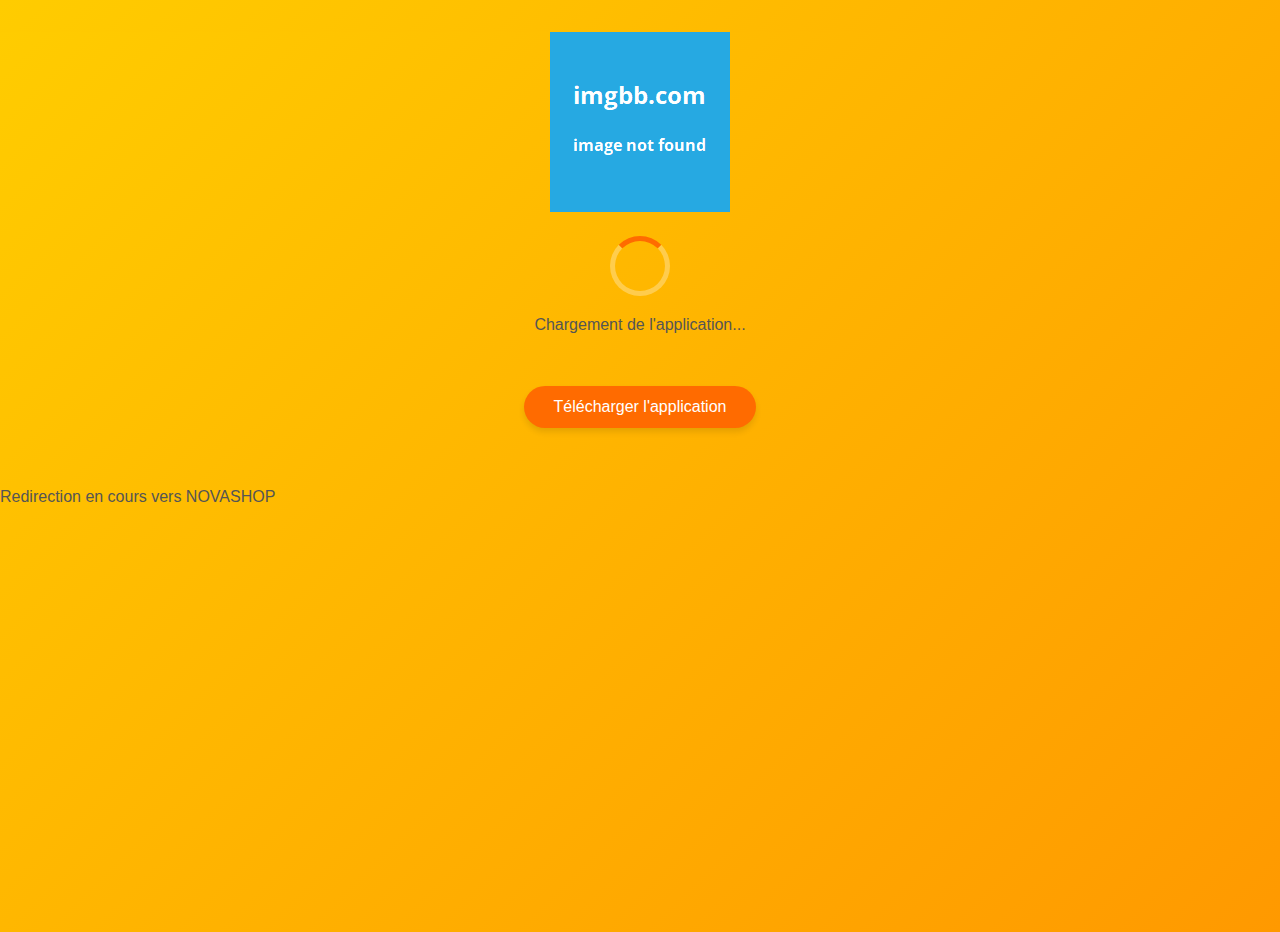
<file: index.html>
<!DOCTYPE html>
<html lang="fr">
<head>
    <meta charset="UTF-8">
    <meta name="viewport" content="width=device-width, initial-scale=1.0, maximum-scale=1.0, user-scalable=no, viewport-fit=cover">
    <meta name="theme-color" content="#ffcc00">
    <!-- PWA Configuration -->
    <meta name="mobile-web-app-capable" content="yes">
    <meta name="apple-mobile-web-app-capable" content="yes">
    <meta name="apple-mobile-web-app-status-bar-style" content="black-translucent">
    <meta name="apple-mobile-web-app-title" content="NOVASHOP">
    <!-- WebView Configuration -->
    <meta http-equiv="Content-Security-Policy" content="default-src 'self' https:; img-src 'self' https: data:; media-src *; connect-src 'self' https:;">
    <meta http-equiv="X-UA-Compatible" content="IE=edge">
    <meta name="format-detection" content="telephone=no">
    <link rel="manifest" href="manifest.json">
    <link rel="icon" href="icons/icon-192x192.png" type="image/png">
    <title>NOVASHOP</title>
    <link rel="stylesheet" href="style.css">
    <style>
        body, html {
            margin: 0;
            padding: 0;
            width: 100%;
            height: 100%;
            overflow: hidden;
            background: linear-gradient(135deg, #ffcc00 0%, #ff9900 100%);
            display: flex;
            justify-content: center;
            align-items: center;
            font-family: Arial, sans-serif;
        }
        .container {
            text-align: center;
            padding: 30px;
            background: white;
            border-radius: 20px;
            box-shadow: 0 10px 25px rgba(0, 0, 0, 0.1);
            width: 90%;
            max-width: 350px;
            margin: 0 auto;
        }
        .logo {
            max-width: 200px;
            margin-bottom: 20px;
            display: block;
            margin-left: auto;
            margin-right: auto;
        }
        .spinner {
            border: 5px solid #f3f3f3;
            border-top: 5px solid #ffcc00;
            border-radius: 50%;
            width: 50px;
            height: 50px;
            animation: spin 1s linear infinite;
            margin: 0 auto 20px;
        }
        @keyframes spin {
            0% { transform: rotate(0deg); }
            100% { transform: rotate(360deg); }
        }
        .loading {
            display: none;
        }
        .install-button {
            background-color: #ffcc00;
            color: #fff;
            border: none;
            padding: 10px 20px;
            font-size: 16px;
            cursor: pointer;
        }
        .install-button:hover {
            background-color: #ff9900;
        }
        .small {
            font-size: 14px;
            color: #666;
        }
    </style>
    <script>
        // Enregistrement du Service Worker
        if ('serviceWorker' in navigator) {
            window.addEventListener('load', function() {
                navigator.serviceWorker.register('sw.js')
                    .then(function(registration) {
                        console.log('Service Worker enregistré avec succès');
                    })
                    .catch(function(error) {
                        console.log('Échec de l\'enregistrement du Service Worker:', error);
                    });
            });
        }

        let deferredPrompt;
        const installButton = document.getElementById('installButton');

        // Afficher le bouton d'installation si l'événement beforeinstallprompt est déclenché
        window.addEventListener('beforeinstallprompt', (e) => {
            // Empêcher le mini-infobar d'apparaître sur mobile
            e.preventDefault();
            // Stocker l'événement pour l'utiliser plus tard
            deferredPrompt = e;
            // Afficher le bouton d'installation
            installButton.style.display = 'block';
        });

        // Gérer le clic sur le bouton d'installation
        installButton.addEventListener('click', async () => {
            if (!deferredPrompt) return;
            
            // Afficher l'invite d'installation
            deferredPrompt.prompt();
            
            // Attendre que l'utilisateur réponde à l'invite
            const { outcome } = await deferredPrompt.userChoice;
            console.log(`User response to the install prompt: ${outcome}`);
            
            // Réinitialiser la variable deferredPrompt car elle ne peut être utilisée qu'une seule fois
            deferredPrompt = null;
            
            // Masquer le bouton après l'installation
            installButton.style.display = 'none';
        });

        // Redirection après installation
        window.addEventListener('appinstalled', (evt) => {
            console.log('NOVASHOP a été installé avec succès!');
            // Rediriger vers l'application après installation
            window.location.href = 'https://www.mychariow.com/novashop';
        });

        // Redirection standard après chargement
        window.addEventListener('load', function() {
            // Si l'application n'est pas déjà installée, rediriger après un délai
            if (!window.matchMedia('(display-mode: standalone)').matches) {
                setTimeout(function() {
                    window.location.href = 'https://www.mychariow.com/novashop';
                }, 2000);
            }
        });
    </script>
</head>
<body>
    <div class="loading">
        <img src="logo.png" alt="NOVASHOP" class="logo">
        <div class="spinner"></div>
        <p>Chargement de l'application...</p>
        <button id="installButton" class="install-button" style="display: none;">
            Télécharger l'application
        </button>
    </div>
    <p>Redirection en cours vers NOVASHOP</p>
</body>
</html>
</file>
<file: style.css>
/* Styles de base */
body, html {
    margin: 0;
    padding: 0;
    width: 100%;
    min-height: 100vh;
    font-family: 'Arial', sans-serif;
    background: linear-gradient(135deg, #ffcc00 0%, #ff9900 100%);
    color: #333;
    line-height: 1.6;
}

/* Conteneur principal */
.container {
    max-width: 800px;
    margin: 0 auto;
    padding: 2rem;
    text-align: center;
    background: rgba(255, 255, 255, 0.9);
    border-radius: 15px;
    box-shadow: 0 5px 15px rgba(0, 0, 0, 0.1);
    margin-top: 2rem;
    margin-bottom: 2rem;
}

/* Logo */
.logo {
    max-width: 200px;
    height: auto;
    margin-bottom: 1.5rem;
    display: block;
    margin-left: auto;
    margin-right: auto;
}

/* Bouton d'installation */
.install-button {
    background-color: #ff6b00;
    color: white;
    border: none;
    padding: 12px 30px;
    font-size: 16px;
    border-radius: 50px;
    cursor: pointer;
    margin: 1.5rem 0;
    box-shadow: 0 4px 6px rgba(0, 0, 0, 0.1);
    transition: all 0.3s ease;
    display: inline-block;
    text-decoration: none;
}

.install-button:hover {
    background-color: #e65100;
    transform: translateY(-2px);
    box-shadow: 0 6px 12px rgba(0, 0, 0, 0.15);
}

.install-button:active {
    transform: translateY(1px);
}

/* Écran de chargement */
.loading {
    margin: 2rem 0;
    text-align: center;
}

.spinner {
    border: 5px solid rgba(255, 255, 255, 0.3);
    border-radius: 50%;
    border-top: 5px solid #ff6b00;
    width: 50px;
    height: 50px;
    animation: spin 1s linear infinite;
    margin: 0 auto 1rem;
}

@keyframes spin {
    0% { transform: rotate(0deg); }
    100% { transform: rotate(360deg); }
}

/* Liens */
a {
    color: #ff6b00;
    text-decoration: none;
    transition: color 0.3s ease;
}

a:hover {
    color: #e65100;
    text-decoration: underline;
}

/* Texte */
h1 {
    color: #333;
    margin-bottom: 1rem;
}

p {
    margin-bottom: 1.5rem;
    color: #555;
}

.small {
    font-size: 0.9rem;
    color: #777;
}

/* Responsive */
@media (max-width: 600px) {
    .container {
        margin: 1rem;
        padding: 1.5rem;
    }
    
    .logo {
        max-width: 150px;
    }
    
    h1 {
        font-size: 1.5rem;
    }
}
</file>
